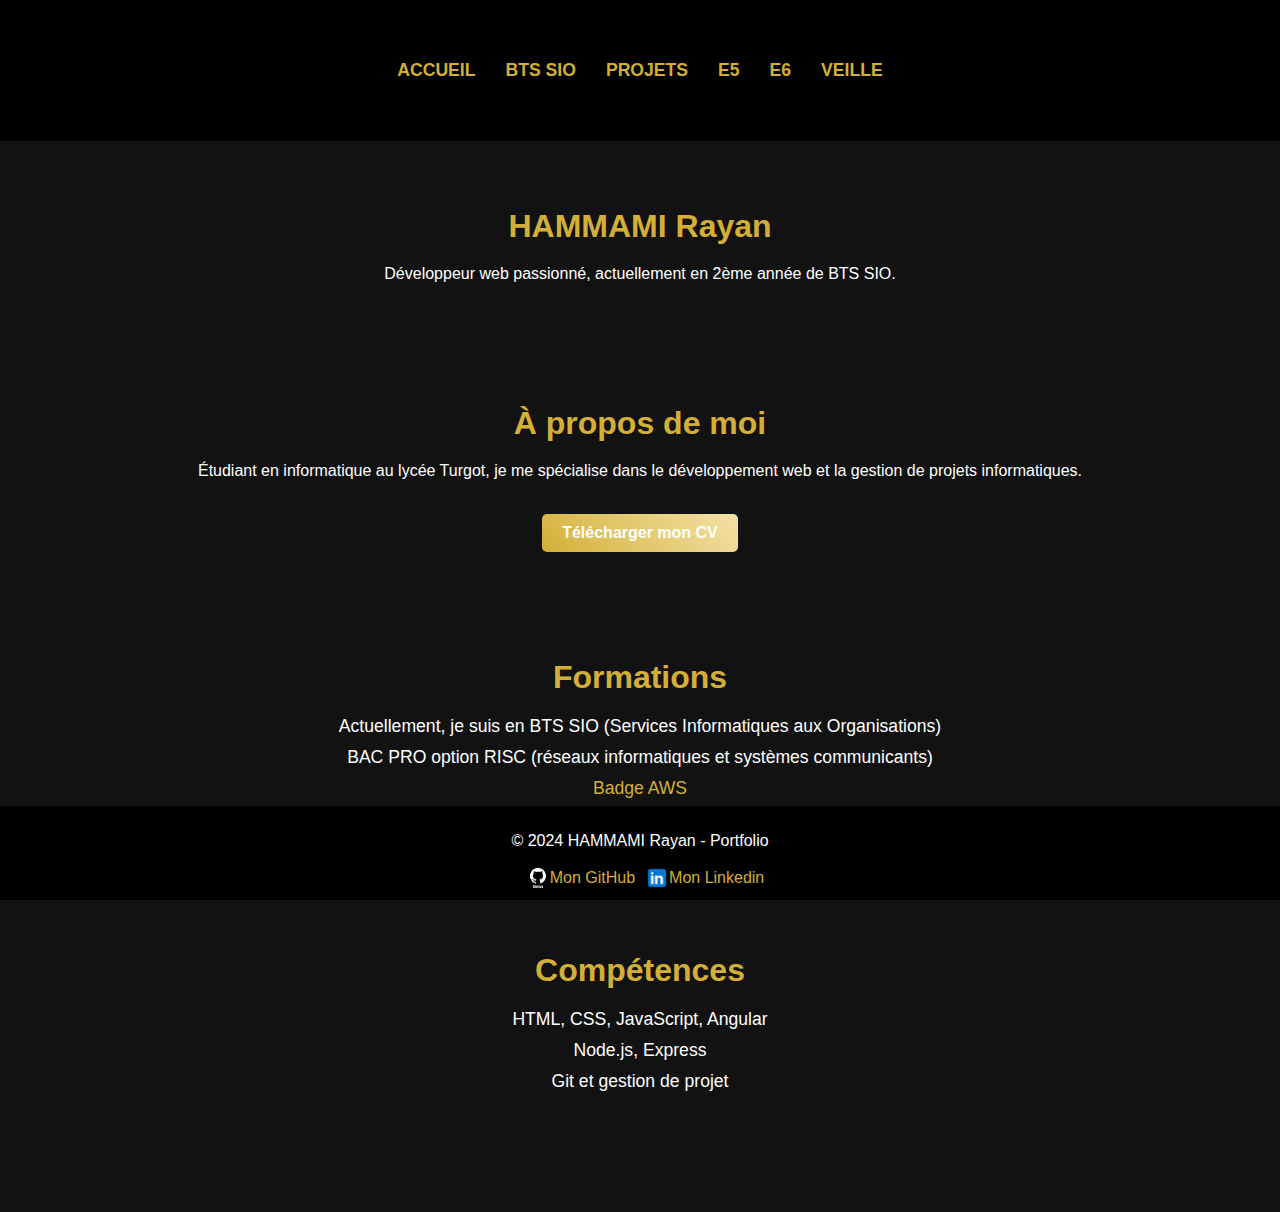
<file: index.html>
<!DOCTYPE html>
<html lang="fr">
<head>
    <meta charset="UTF-8">
    <meta name="viewport" content="width=device-width, initial-scale=1.0">
    <title>Portfolio - HAMMAMI Rayan</title>
    <link rel="icon" href="images/favicon.ico" />
    <link rel="stylesheet" href="styles.css">
</head>
<body>
    <header>
        <nav>
            <ul>
                <li><a href="index.html">Accueil</a></li>
                <li><a href="bts-sio.html">BTS SIO</a></li>
                <li><a href="projets.html">Projets</a></li>
                <li><a href="e5.html">E5</a></li>
                <li><a href="e6.html">E6</a></li>
                <li><a href="veille.html">Veille</a></li>
            </ul>
        </nav>
    </header>

    <section>
        <div class="container">
            <h2>HAMMAMI Rayan</h2>
            <p>Développeur web passionné, actuellement en 2ème année de BTS SIO.</p>
        </div>
    </section>

    <section>
        <div class="container">
            <h2>À propos de moi</h2>
            <p>Étudiant en informatique au lycée Turgot, je me spécialise dans le développement web et la gestion de projets informatiques.</p>
        </div></br>
        <a class="btn" href="assets/HAMMAMI RAYAN CV.pdf" download="HAMMAMI%20RAYAN%20CV.pdf">Télécharger mon CV</a>
    </section>

    <section>
        <div class="container">
            <h2>Formations</h2>
            <ul>
                <li>Actuellement, je suis en BTS SIO (Services Informatiques aux Organisations)</li>
                <li>BAC PRO option RISC (réseaux informatiques et systèmes communicants)</li>
                <a href="assets/AWS_Academy_Graduate___AWS_Academy_Cloud_Foundations_Badge20250109-27-st6evl.pdf" download="Badge AWS"><li>Badge AWS</li></a>
                <a href="assets/Badge-Angular.pdf" download="Badge Angular"><li>Badge Angular</li></a>
            </ul>
        </div>
    </section>

    <section>
        <div class="container">
            <h2>Compétences</h2>
            <ul>
                <li>HTML, CSS, JavaScript, Angular</li>
                <li>Node.js, Express</li>
                <li>Git et gestion de projet</li>
            </br></br></br>
            </ul>
        </div>
    </section>


    <footer>
        <p>&copy; 2024 HAMMAMI Rayan - Portfolio</p>
        <div class="social-links">
            <a class="logo" href="https://github.com/HAMMAMI-Rayan" target="_blank">
                <img src="images/logo-GitHub-Noir.png" alt="GitHub" width="24" height="24">Mon GitHub
            </a>
            <a class="logo" href="https://www.linkedin.com/in/rayan-hammami-1a3174300/" target="_blank">
                <img src="images/icons8-linkedin-240.png" alt="LinkedIn" width="24" height="24"> Mon Linkedin
            </a>
        </div>
    </footer>
</body>
</html>
</file>
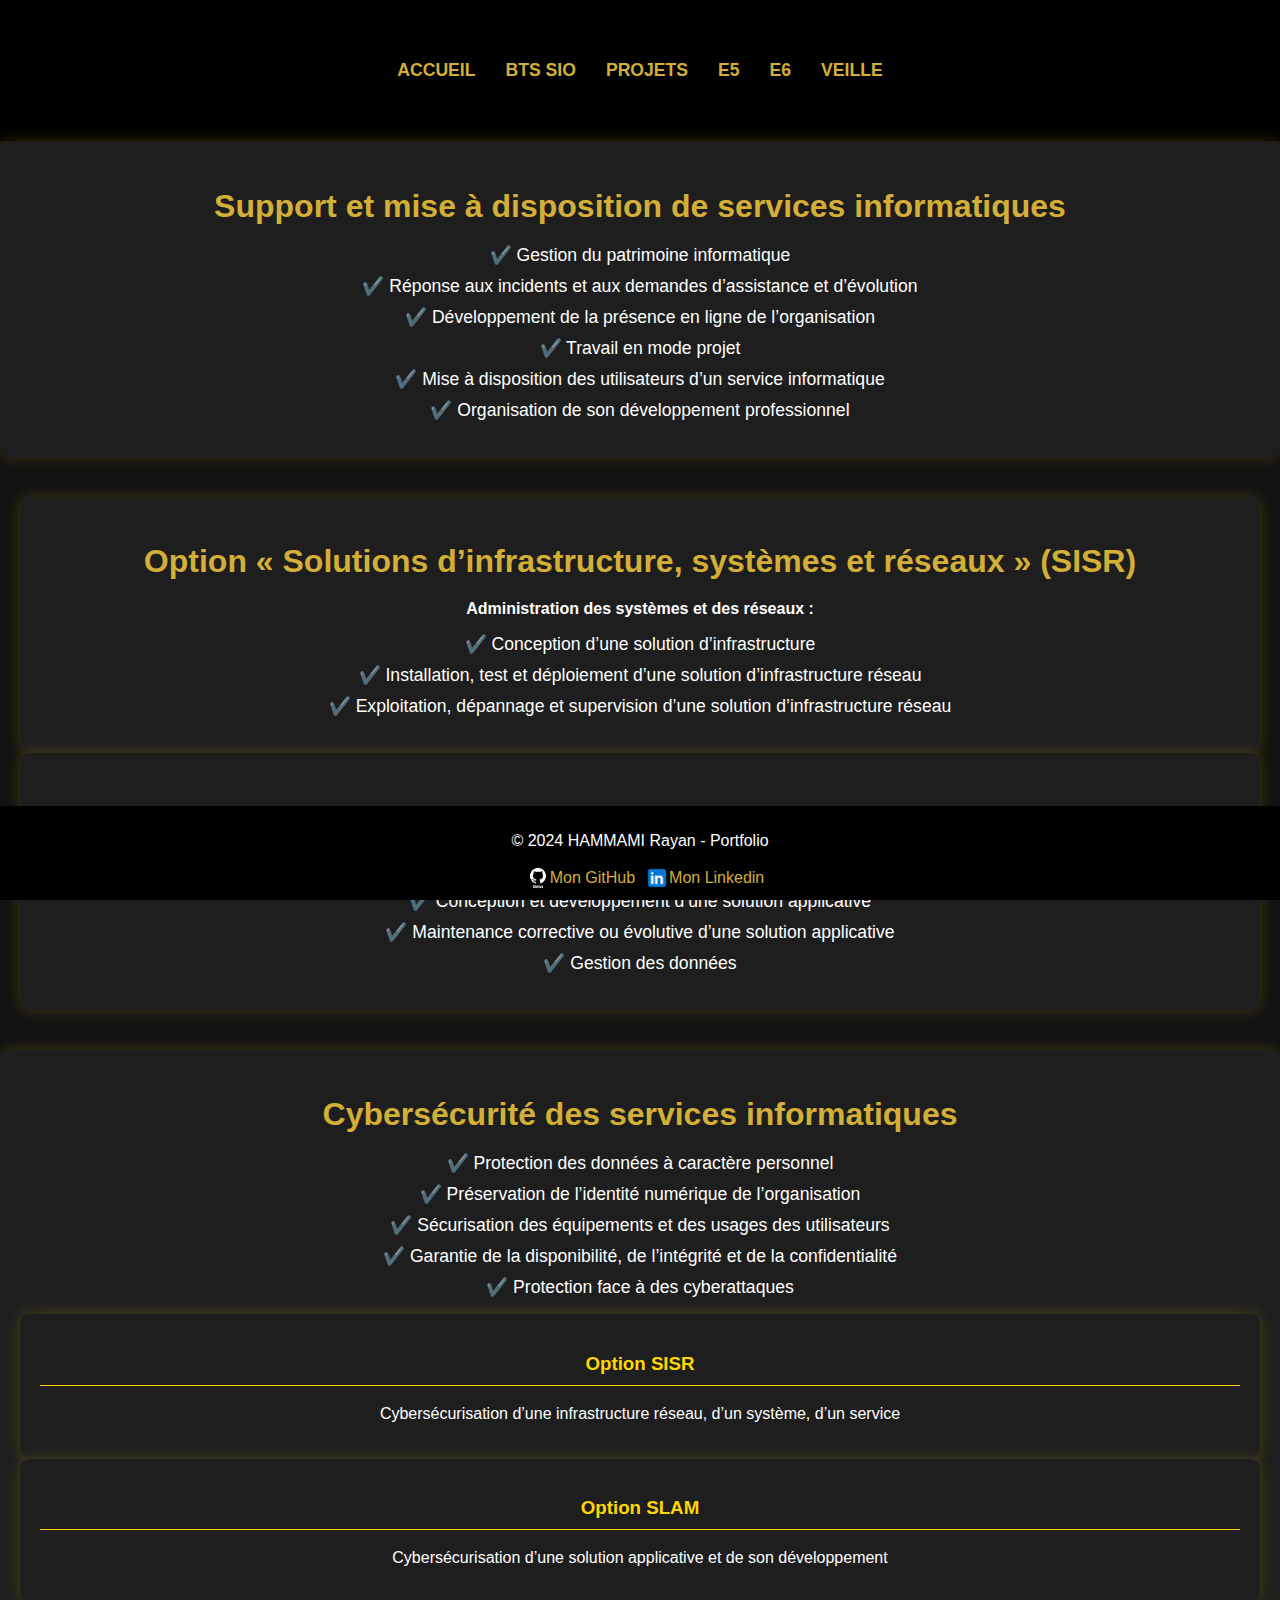
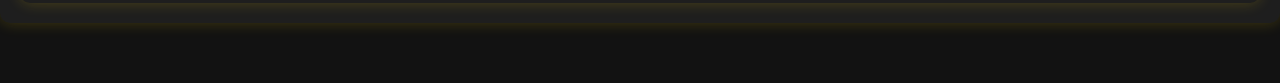
<file: bts-sio.html>
<!DOCTYPE html>
<html lang="fr">
<head>
    <meta charset="UTF-8">
    <meta name="viewport" content="width=device-width, initial-scale=1.0">
    <title>BTS SIO</title>
    <link rel="stylesheet" href="styles.css">
    <link rel="icon" href="images/favicon.ico" />
</head>
<body>
    <header>
        <nav>
            <ul>
                <li><a href="index.html">Accueil</a></li>
                <li><a href="bts_sio.html">BTS SIO</a></li>
                <li><a href="projets.html">Projets</a></li>
                <li><a href="e5.html">E5</a></li>
                <li><a href="e6.html">E6</a></li>
                <li><a href="veille.html">Veille</a></li>
            </ul>
        </nav>
    </header>
    <main>
        <section class="box">
            <h2>Support et mise à disposition de services informatiques</h2>
            <ul>
                <li>Gestion du patrimoine informatique</li>
                <li>Réponse aux incidents et aux demandes d’assistance et d’évolution</li>
                <li>Développement de la présence en ligne de l’organisation</li>
                <li>Travail en mode projet</li>
                <li>Mise à disposition des utilisateurs d’un service informatique</li>
                <li>Organisation de son développement professionnel</li>
            </ul>
        </section>

        <section class="options">
            <div class="box">
                <h2>Option « Solutions d’infrastructure, systèmes et réseaux » (SISR)</h2>
                <p><strong>Administration des systèmes et des réseaux :</strong></p>
                <ul>
                    <li>Conception d’une solution d’infrastructure</li>
                    <li>Installation, test et déploiement d’une solution d’infrastructure réseau</li>
                    <li>Exploitation, dépannage et supervision d’une solution d’infrastructure réseau</li>
                </ul>
            </div>

            <div class="box">
                <h2>Option « Solutions logicielles et applications métiers » (SLAM)</h2>
                <p><strong>Conception et développement d’applications :</strong></p>
                <ul>
                    <li>Conception et développement d’une solution applicative</li>
                    <li>Maintenance corrective ou évolutive d’une solution applicative</li>
                    <li>Gestion des données</li>
                </ul>
            </div>
        </section>

        <section class="box">
            <h2>Cybersécurité des services informatiques</h2>
            <ul>
                <li>Protection des données à caractère personnel</li>
                <li>Préservation de l’identité numérique de l’organisation</li>
                <li>Sécurisation des équipements et des usages des utilisateurs</li>
                <li>Garantie de la disponibilité, de l’intégrité et de la confidentialité</li>
                <li>Protection face à des cyberattaques</li>
            </ul>
            <div class="options">
                <div class="box">
                    <h3>Option SISR</h3>
                    <p>Cybersécurisation d’une infrastructure réseau, d’un système, d’un service</p>
                </div>
                <div class="box">
                    <h3>Option SLAM</h3>
                    <p>Cybersécurisation d’une solution applicative et de son développement</p>
                </div>
            </div>
        </section>
    </main>

    <footer>
        <p>&copy; 2024 HAMMAMI Rayan - Portfolio</p>
        <div class="social-links">
            <a class="logo" href="https://github.com/HAMMAMI-Rayan" target="_blank">
                <img src="images/logo-GitHub-Noir.png" alt="GitHub" width="24" height="24">Mon GitHub
            </a>
            <a class="logo" href="https://www.linkedin.com/in/rayan-hammami-1a3174300/" target="_blank">
                <img src="images/icons8-linkedin-240.png" alt="LinkedIn" width="24" height="24"> Mon Linkedin
            </a>
        </div>
    </footer>
    </footer>
</body>
</html>
</file>
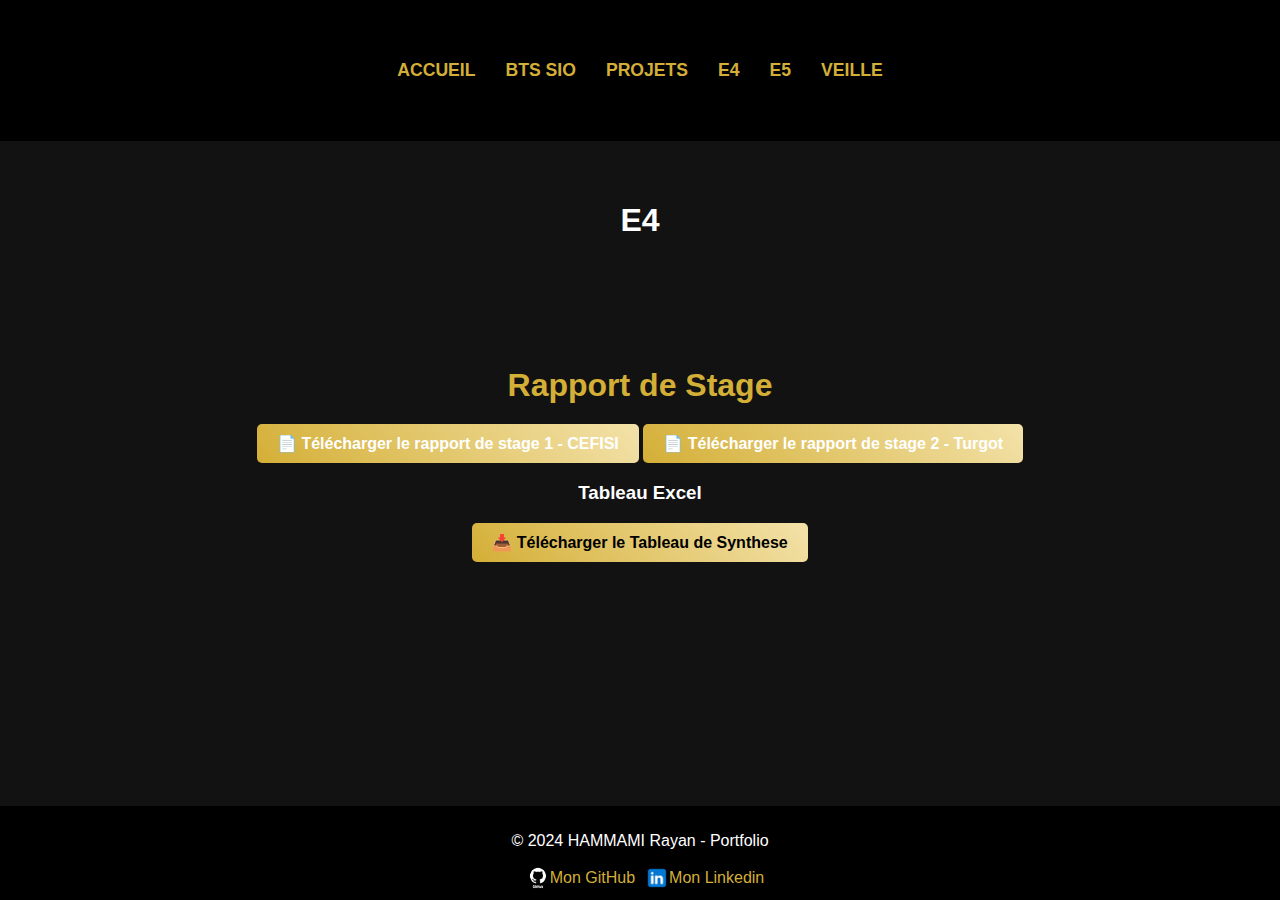
<file: e4.html>
<!DOCTYPE html>
<html lang="fr">
<head>
    <meta charset="UTF-8">
    <meta name="viewport" content="width=device-width, initial-scale=1.0">
    <title>E4</title>
    <link rel="stylesheet" href="styles.css">
    <link rel="icon" href="images/favicon.ico" />

</head>
<body>
    <header>
        <nav>
            <ul>
                <li><a href="index.html">Accueil</a></li>
                <li><a href="bts-sio.html">BTS SIO</a></li>
                <li><a href="projets.html">Projets</a></li>
                <li><a href="e4.html">E4</a></li>
                <li><a href="e5.html">E5</a></li>
                <li><a href="veille.html">Veille</a></li>
            </ul>
        </nav>
    </header>

    <section>
        <h1>E4</h1>
    </section>

    <section>
        <div class="container">
                <h2>Rapport de Stage </h2>         
                <a href="assets/Rapport_de_Stage_CEFISI.pdf" download="Rapport_de_Stage_CEFISI.pdf" class="btn">📄 Télécharger le rapport de stage 1 - CEFISI </a>
                <a href="assets/Rapport de stage Turgot.pdf" download="Rapport_de_Stage_Turgot.pdf" class="btn">📄 Télécharger le rapport de stage 2 - Turgot </a>
            <h3>Tableau Excel</h3>
            <a href="assets/TableauSyntheseE4.xlsx" download="TableauSyntheseE4.xlsx">
                <button style="padding: 10px 20px; background-color: gold; border: none; border-radius: 5px; font-weight: bold;">
                    📥 Télécharger le Tableau de Synthese
                </button>
            </a>
        </div>
    </section>

    <footer>
        <p>&copy; 2024 HAMMAMI Rayan - Portfolio</p>
        <div class="social-links">
            <a class="logo" href="https://github.com/HAMMAMI-Rayan" target="_blank">
                <img src="images/logo-GitHub-Noir.png" alt="GitHub" width="24" height="24">Mon GitHub
            </a>
            <a class="logo" href="https://www.linkedin.com/" target="_blank">
                <img src="images/icons8-linkedin-240.png" alt="LinkedIn" width="24" height="24"> Mon Linkedin
            </a>
        </div>
    </footer>
</body>
</html>
</file>
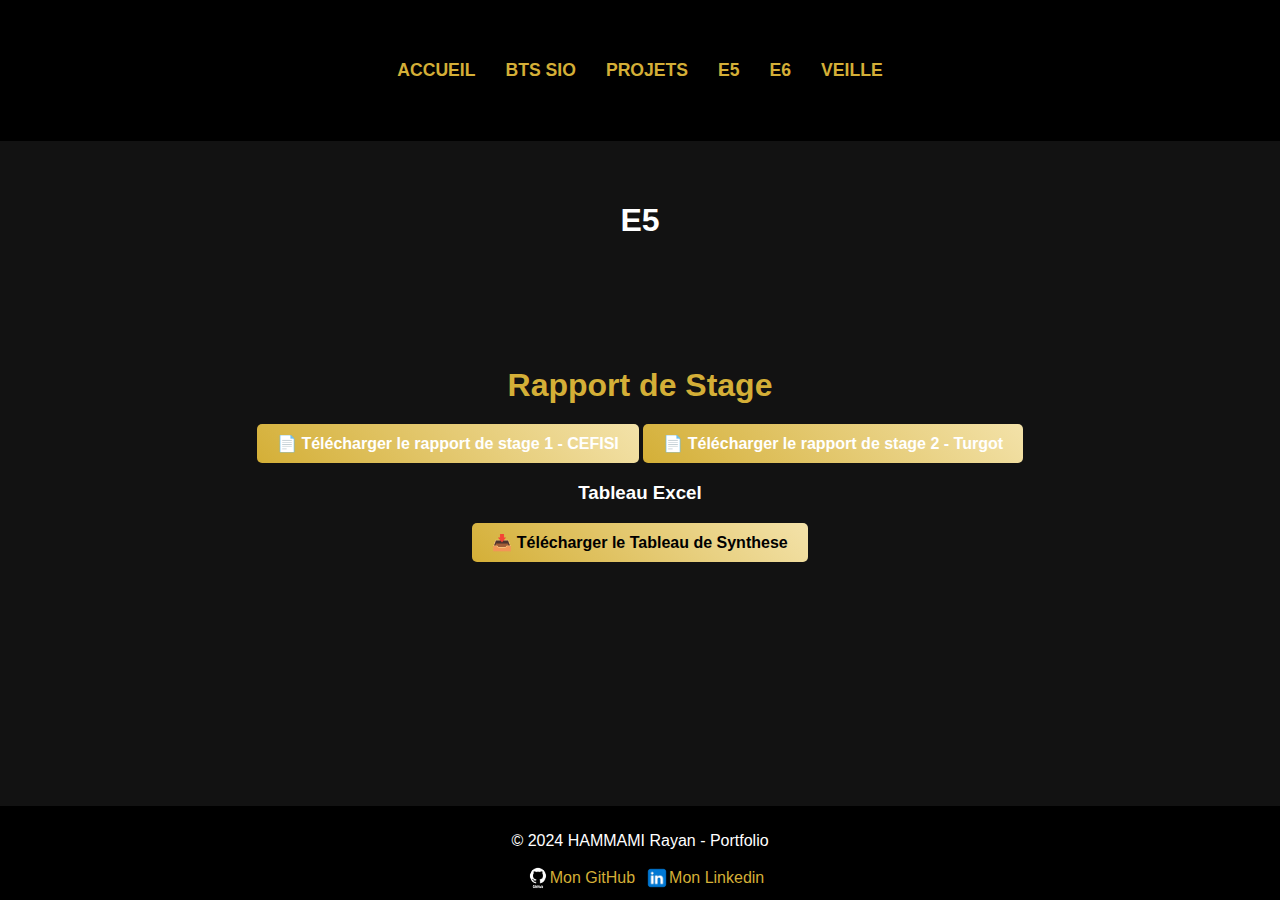
<file: e5.html>
<!DOCTYPE html>
<html lang="fr">
<head>
    <meta charset="UTF-8">
    <meta name="viewport" content="width=device-width, initial-scale=1.0">
    <title>e5</title>
    <link rel="stylesheet" href="styles.css">
    <link rel="icon" href="images/favicon.ico" />

</head>
<body>
    <header>
        <nav>
            <ul>
                <li><a href="index.html">Accueil</a></li>
                <li><a href="bts-sio.html">BTS SIO</a></li>
                <li><a href="projets.html">Projets</a></li>
                <li><a href="e5.html">E5</a></li>
                <li><a href="e6.html">E6</a></li>
                <li><a href="veille.html">Veille</a></li>
            </ul>
        </nav>
    </header>

    <section>
        <h1>E5</h1>
    </section>

    <section>
        <div class="container">
                <h2>Rapport de Stage </h2>         
                <a href="assets/Rapport_de_Stage_CEFISI.pdf" download="Rapport_de_Stage_CEFISI.pdf" class="btn">📄 Télécharger le rapport de stage 1 - CEFISI </a>
                <a href="assets/Rapport de stage Turgot.pdf" download="Rapport_de_Stage_Turgot.pdf" class="btn">📄 Télécharger le rapport de stage 2 - Turgot </a>
            <h3>Tableau Excel</h3>
            <a href="assets/TableauSynthesee5.xlsx" download="TableauSynthesee5.xlsx">
                <button style="padding: 10px 20px; background-color: gold; border: none; border-radius: 5px; font-weight: bold;">
                    📥 Télécharger le Tableau de Synthese
                </button>
            </a>
        </div>
    </section>

    <footer>
        <p>&copy; 2024 HAMMAMI Rayan - Portfolio</p>
        <div class="social-links">
            <a class="logo" href="https://github.com/HAMMAMI-Rayan" target="_blank">
                <img src="images/logo-GitHub-Noir.png" alt="GitHub" width="24" height="24">Mon GitHub
            </a>
            <a class="logo" href="https://www.linkedin.com/in/rayan-hammami-1a3174300/" target="_blank">
                <img src="images/icons8-linkedin-240.png" alt="LinkedIn" width="24" height="24"> Mon Linkedin
            </a>
        </div>
    </footer>
</body>
</html>
</file>
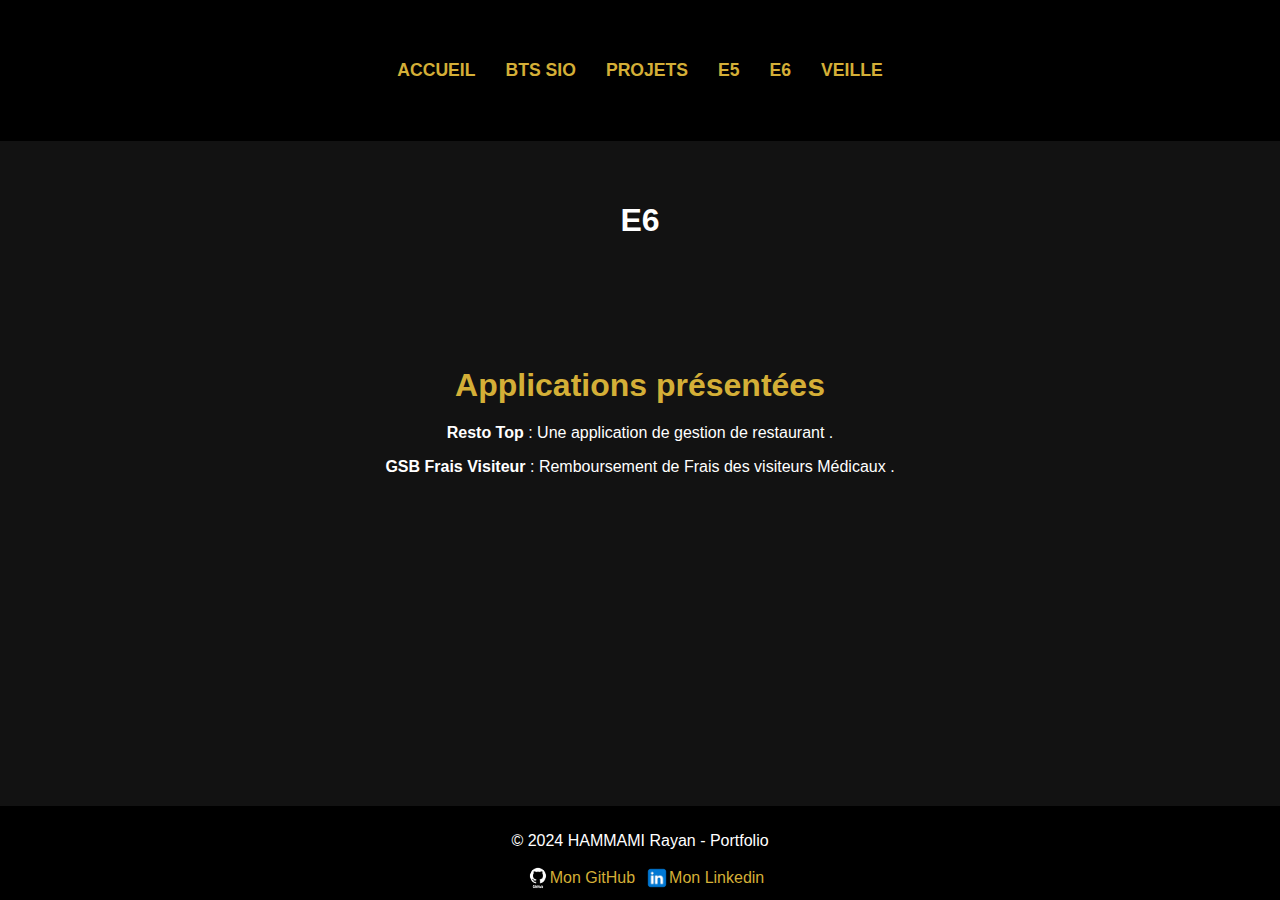
<file: e6.html>
<!DOCTYPE html>
<html lang="fr">
<head>
    <meta charset="UTF-8">
    <meta name="viewport" content="width=device-width, initial-scale=1.0">
    <title>e6</title>
    <link rel="stylesheet" href="styles.css">
    <link rel="icon" href="images/favicon.ico" />

</head>
<body>
    <header>
        <nav>
            <ul>
                <li><a href="index.html">Accueil</a></li>
                <li><a href="bts-sio.html">BTS SIO</a></li>
                <li><a href="projets.html">Projets</a></li>
                <li><a href="e5.html">E5</a></li>
                <li><a href="e6.html">E6</a></li>
                <li><a href="veille.html">Veille</a></li>
            </ul>
        </nav>
    </header>

    <section>
        <h1>E6</h1>
    </section>

    <section>
        <div class="container">
            <h2>Applications présentées</h2>
            <p><strong>Resto Top</strong> : Une application de gestion de restaurant .</p>
            <p><strong>GSB Frais Visiteur</strong> : Remboursement de Frais des visiteurs Médicaux .</p>
        </div>
    </section>

    <footer>
        <p>&copy; 2024 HAMMAMI Rayan - Portfolio</p>
        <div class="social-links">
            <a class="logo" href="https://github.com/HAMMAMI-Rayan" target="_blank">
                <img src="images/logo-GitHub-Noir.png" alt="GitHub" width="24" height="24">Mon GitHub
            </a>
            <a class="logo" href="https://www.linkedin.com/in/rayan-hammami-1a3174300/" target="_blank">
                <img src="images/icons8-linkedin-240.png" alt="LinkedIn" width="24" height="24"> Mon Linkedin
            </a>
        </div>
    </footer>
</body>
</html>
</file>
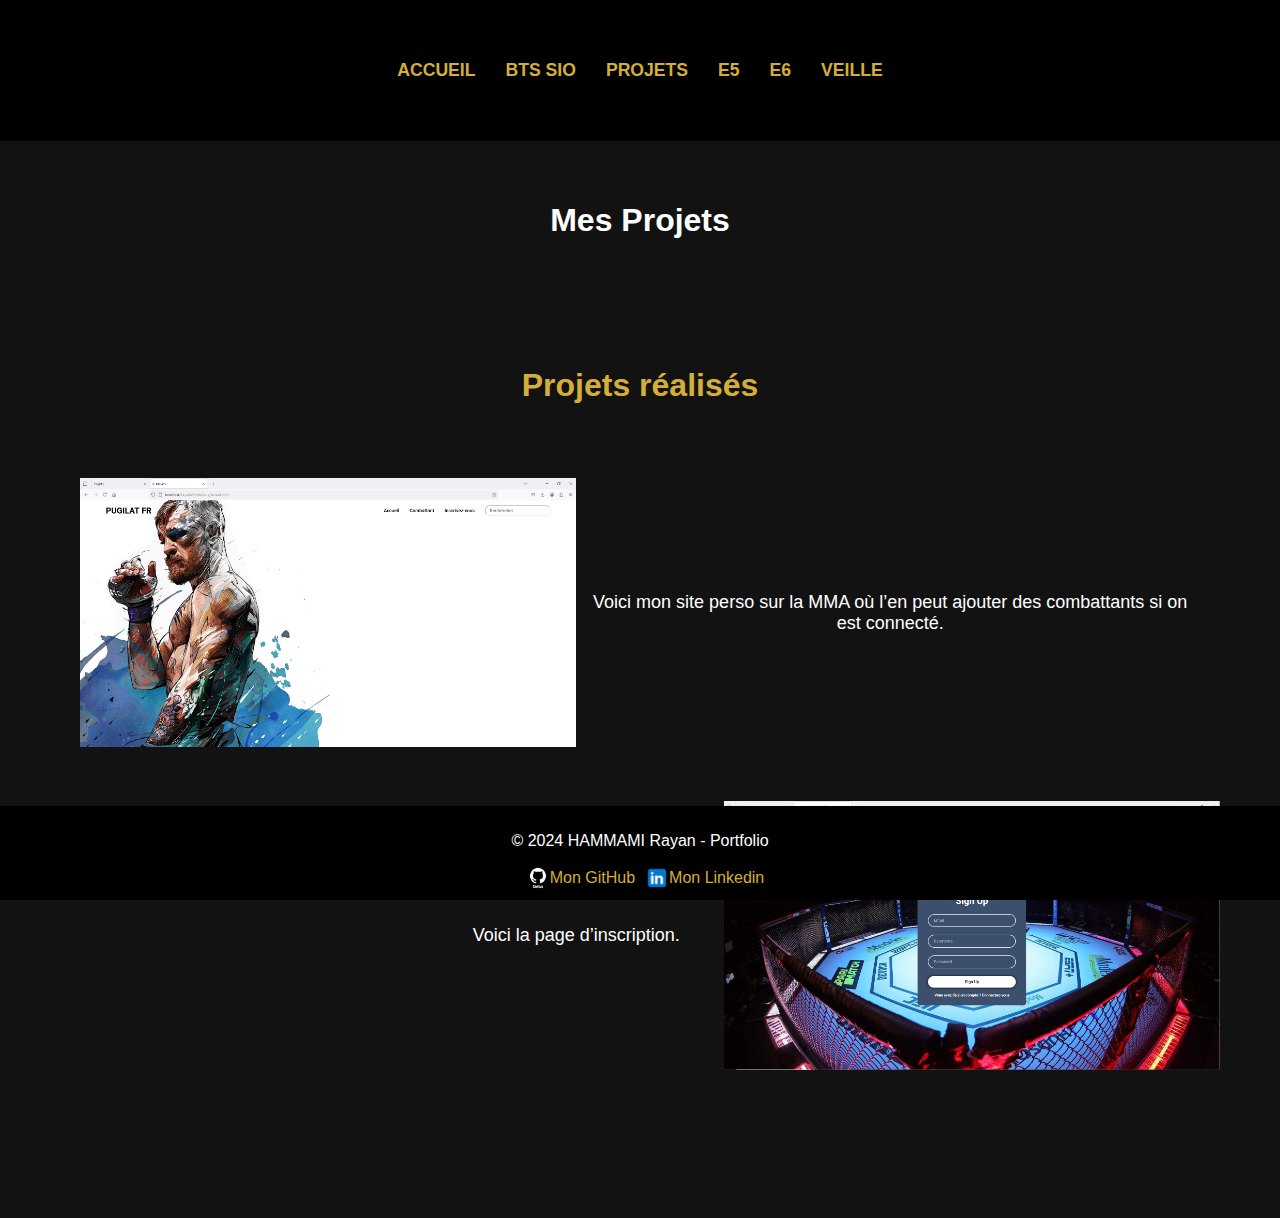
<file: projets.html>
<!DOCTYPE html>
<html lang="fr">
<head>
    <meta charset="UTF-8">
    <meta name="viewport" content="width=device-width, initial-scale=1.0">
    <title>Projets</title>
    <link rel="stylesheet" href="styles.css">
    <link rel="icon" href="images/favicon.ico" />
</head>
<body>
    <header>
        <nav>
            <ul>
                <li><a href="index.html">Accueil</a></li>
                <li><a href="bts-sio.html">BTS SIO</a></li>
                <li><a href="projets.html">Projets</a></li>
                <li><a href="e5.html">E5</a></li>
                <li><a href="e6.html">E6</a></li>
                <li><a href="veille.html">Veille</a></li>
            </ul>
        </nav>
    </header>

    <section>
        <h1>Mes Projets</h1>
    </section>

    <section>
        <div class="container">
            <h2>Projets réalisés</h2>
        </br></br></br>
            <img class="projet" src="images/Capture-premier-projet.PNG" alt="Projet 1">
            <div class="text">
              <p>Voici mon site perso sur la MMA où l’en peut ajouter des combattants si on est connecté.</p>
            </div></br></br></br></br>
            
            <div class="text text-inverse">
                <p>Voici la page d’inscription.                </p>
              </div>
              <img class="projet projet-inverse" src="images/Capture-premier-projet-inscription.PNG" alt="Projet 2">
            </br></br></br></br></br></br></br>
        </div>
    </section>

    <footer>
        <p>&copy; 2024 HAMMAMI Rayan - Portfolio</p>
        <div class="social-links">
            <a class="logo" href="https://github.com/HAMMAMI-Rayan" target="_blank">
                <img src="images/logo-GitHub-Noir.png" alt="GitHub" width="24" height="24">Mon GitHub
            </a>
            <a class="logo" href="https://www.linkedin.com/in/rayan-hammami-1a3174300/" target="_blank">
                <img src="images/icons8-linkedin-240.png" alt="LinkedIn" width="24" height="24"> Mon Linkedin
            </a>
        </div>
    </footer>
</body>
</html>
</file>
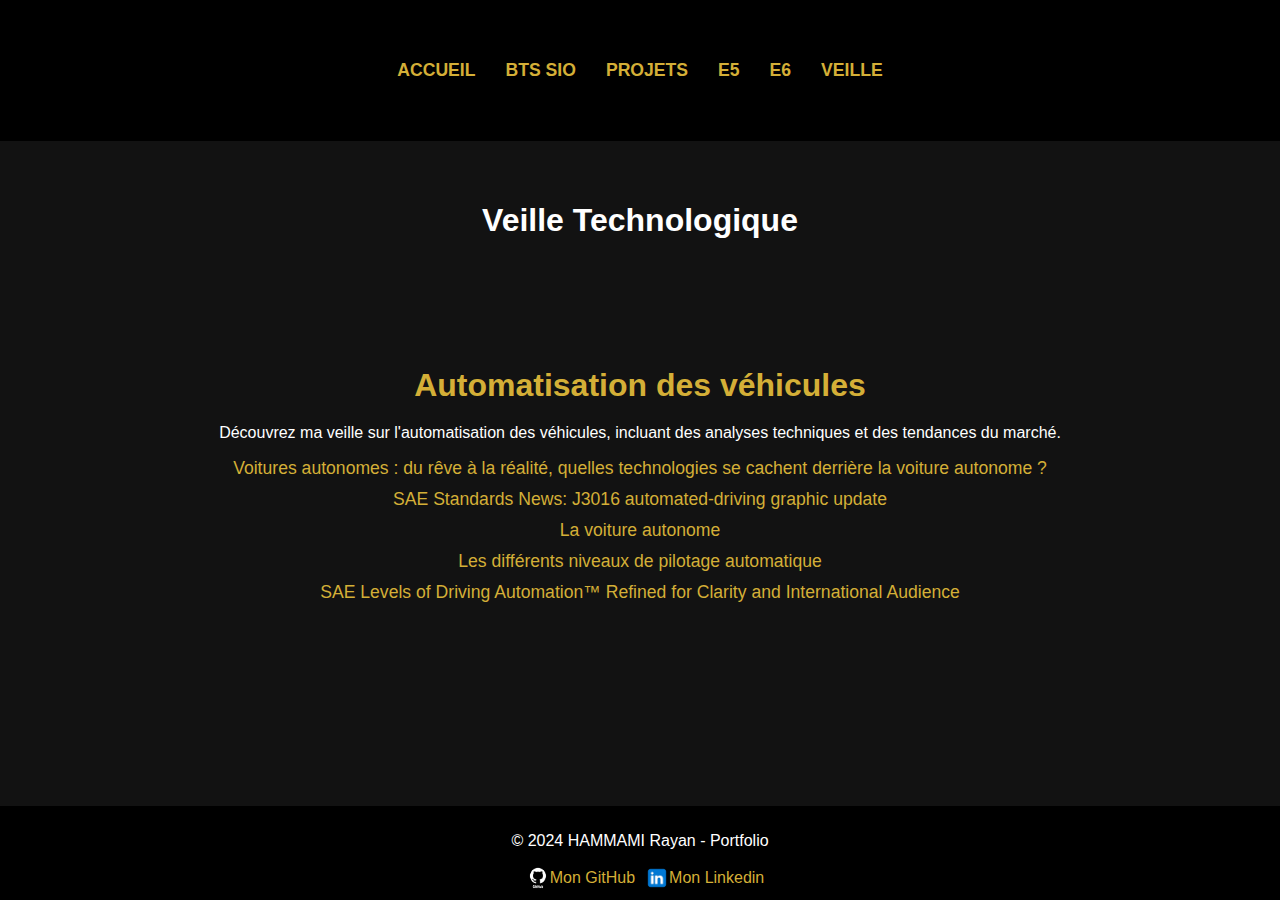
<file: veille.html>
<!DOCTYPE html>
<html lang="fr">
<head>
    <meta charset="UTF-8">
    <meta name="viewport" content="width=device-width, initial-scale=1.0">
    <title>Veille Technologique</title>
    <link rel="stylesheet" href="styles.css">
    <link rel="icon" href="images/favicon.ico" />
    </head>
<body>
    <header>
        <nav>
            <ul>
                <li><a href="index.html">Accueil</a></li>
                <li><a href="bts-sio.html">BTS SIO</a></li>
                <li><a href="projets.html">Projets</a></li>
                <li><a href="e5.html">E5</a></li>
                <li><a href="e6.html">E6</a></li>
                <li><a href="veille.html">Veille</a></li>
            </ul>
        </nav>
    </header>

    <section>
        <h1>Veille Technologique</h1>
    </section>

    <section>
        <div class="container">
            <h2>Automatisation des véhicules</h2>
            <p>Découvrez ma veille sur l'automatisation des véhicules, incluant des analyses techniques et des tendances du marché.</p>
            <ul>
                <li><a href="https://www.airliquide.com/fr/histoires/innovation/voitures-autonomes-du-reve-la-realite-quelles-technologies-se-cachent-derriere-la-voiture-autonome?utm_source=chatgpt.com" target="_blank">Voitures autonomes : du rêve à la réalité, quelles technologies se cachent derrière la voiture autonome ?</a></li>
                <li><a href="https://www.sae.org/news/2019/01/sae-updates-j3016-automated-driving-graphic?utm_source=chatgpt.com" target="_blank">SAE Standards News: J3016 automated-driving graphic update</a></li>
                <li><a href="https://www.cea.fr/comprendre/Pages/nouvelles-technologies/essentiel-sur-voiture-autonome.aspx?utm_source=chatgpt.com" target="_blank">La voiture autonome</a></li>
                <li><a href="https://mobile.guideautoweb.com/articles/42152/les-differents-niveaux-de-pilotage-automatique/?utm_source=chatgpt.com" target="_blank">Les différents niveaux de pilotage automatique</a></li>
                <li><a href="https://www.sae.org/blog/sae-j3016-update?utm_source=chatgpt.com" target="_blank">SAE Levels of Driving Automation™ Refined for Clarity and International Audience</a></li>
            </ul>
        </div>
    </section>

    <footer>
        <p>&copy; 2024 HAMMAMI Rayan - Portfolio</p>
        <div class="social-links">
            <a class="logo" href="https://github.com/HAMMAMI-Rayan" target="_blank">
                <img src="images/logo-GitHub-Noir.png" alt="GitHub" width="24" height="24">Mon GitHub
            </a>
            <a class="logo" href="https://www.linkedin.com/in/rayan-hammami-1a3174300/" target="_blank">
                <img src="images/icons8-linkedin-240.png" alt="LinkedIn" width="24" height="24"> Mon Linkedin
            </a>
        </div>
    </footer>
</body>
</html>
</file>
<file: styles.css>
/* Style général */
body {
    font-family: 'Arial', sans-serif;
    margin: 0;
    padding: 0;
    background-color: #121212; /* Fond sombre */
    color: #fff; /* Texte en blanc */
}

header {
    text-align: center;
    padding: 50px 20px;
    background-color: #000;
}

header h1 {
    font-size: 3rem;
    color: #D4AF37; /* Couleur dorée */
    margin-bottom: 10px;
}

header p {
    font-size: 1.2rem;
    color: #ccc; /* Gris clair */
}

/* Style des sections */
section {
    padding: 40px 20px;
    text-align: center;
}

section h2 {
    font-size: 2rem;
    color: #D4AF37; /* Couleur dorée */
    margin-bottom: 20px;
}

section ul {
    list-style-type: none;
    padding: 0;
}

section ul li {
    font-size: 1.1rem;
    margin: 10px 0;
}

/* Style des liens */
a {
    text-decoration: none;
    color: #D4AF37;
}

a:hover {
    color: #fff;
}

/* Barre de navigation */
nav {
    background-color: #000;
    padding: 10px 0;
}

nav ul {
    display: flex;
    justify-content: center;
    list-style-type: none;
    margin: 0;
    padding: 0;
}

nav ul li {
    margin: 0 15px;
}

nav ul li a {
    font-size: 1.1rem;
    font-weight: bold;
    color: #D4AF37;
    text-transform: uppercase;
}

nav ul li a:hover {
    color: #fff;
}

/* Style des boutons */
button, .btn {
    display: inline-block;
    padding: 10px 20px;
    background: linear-gradient(45deg, #D4AF37, #F3E2A9); /* Dégradé doré */
    color: #000;
    border: none;
    border-radius: 5px;
    cursor: pointer;
    font-size: 1rem;
    font-weight: bold;
}

button:hover, .btn:hover {
    background: #D4AF37;
    color: #fff;
}

/* Pour éviter que le contenu ne soit caché par le footer */
main {
    padding-bottom: 60px; /* Ajuste selon la hauteur du footer */
}

/* Footer collé en bas de la page */
footer {
    position: fixed;
    bottom: 0;
    left: 0;
    width: 100%;
    background-color: #000;
    color: white;
    text-align: center;
    padding: 10px 0;
}

/* Icônes GitHub et LinkedIn dans le footer */
.footer-icons {
    position: absolute;
    right: 20px;
    top: 50%;
    transform: translateY(-50%);
}

/* Icônes du footer */
footer a {
    margin-left: 10px;
}

/* Style des icônes */
.social-icons .icon {
    width: 30px;
    height: 30px;
    margin-left: 10px;
    transition: transform 0.3s;
}

.social-icons .icon:hover {
    transform: scale(1.2);
}

.logo {
    display: flex;
    align-items: center;
    width: fit-content;
}

.social-links {
    display: flex;
    justify-content: center;
}

.btn {
    display: inline-block;
    background-color: #d4af37; /* Couleur or */
    color: #fff;
    padding: 10px 20px;
    text-decoration: none;
    border-radius: 5px;
    font-weight: bold;
    transition: background-color 0.3s ease;
  }
  
  .btn:hover {
    background-color: #b8860b; /* Couleur or foncé */
  }
  
  .box {
    background-color: #1e1e1e;
    padding: 20px;
    border-radius: 10px;
    box-shadow: 0 0 15px rgba(255, 215, 0, 0.2);
}

.box h3 {
    color: #FFD700;
    border-bottom: 1px solid #FFD700;
    padding-bottom: 10px;
}

.box ul {
    list-style: none;
    padding-left: 0;
}

.box ul li::before {
    content: "✔️ ";
    color: #FFD700;
}

.projet {
    max-width: 40%;
    height: auto;
    position: relative;
    display: inline-block; /* Permet d’être à côté du texte */
    vertical-align: middle; /* Aligne l’image verticalement */
    margin-right: -auto; /* Espace entre l'image et le texte */
  }
  
  .text {
    display: inline-block; /* Place le texte à côté de l’image */
    vertical-align: middle; /* Aligne le texte avec l’image */
    font-size: 18px;
    color: #ffffff;
    width: 50%; /* Ajuste la largeur du texte */
  }

/* Pour inverser l'ordre de la deuxième section */
.text-inverse {
    text-align: right; /* Aligne le texte à droite */
    margin-right: 20px;
  }
  
  .projet-inverse {
    margin-left: 20px; /* Espace entre le texte et l'image */
  }
</file>
